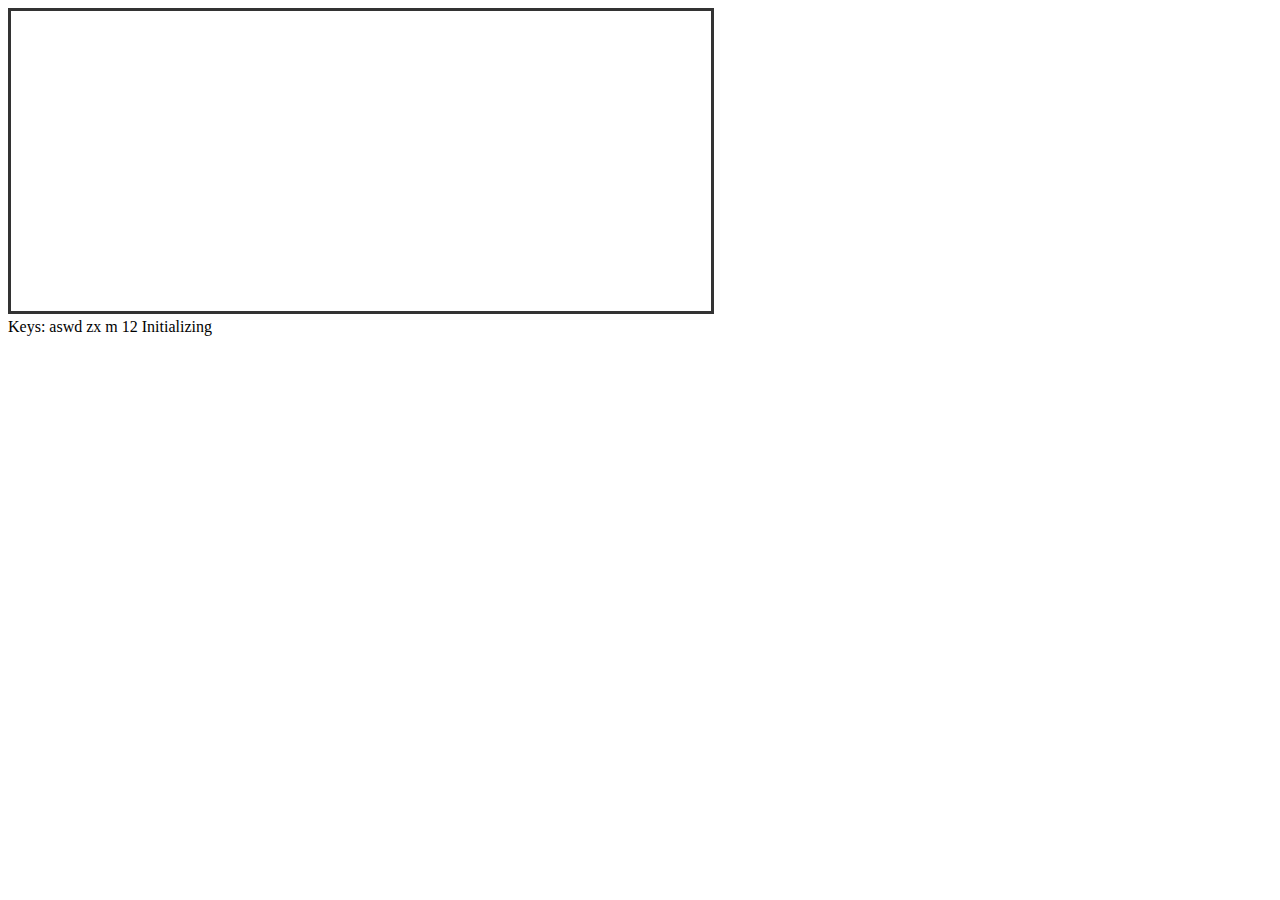
<file: index.html>
<!DOCTYPE html PUBLIC "-//W3C//DTD XHTML 1.0 Strict//EN"
		"http://www.w3.org/TR/xhtml1/DTD/xhtml1-strict.dtd">
<html lang="en" xml:lang="en" xmlns="http://www.w3.org/1999/xhtml" xmlns:x2="http://www.w3.org/TR/xhtml2" xmlns:role=
"http://www.w3.org/2005/01/wai-rdf/GUIRoleTaxonomy#" xmlns:state="http://www.w3.org/2005/07/aaa">
<!-- this validate fails in the javascript -->
<head>
  <title>jFPS</title>
  <link rel="stylesheet" type="text/css" href="css/jfps.css" />
  <script type="text/javascript" src="js/jfps.js"></script>
  <script type="text/javascript" src="js/map0.js"></script>
  <script type="text/javascript" src="js/map1.js"></script>
</head>

<body>
  <canvas id="canvas" width="700" height="300"></canvas><br />
  <span id="instruct">Keys:  aswd zx m 12  </span><span id="stats">Initializing</span>
  <p id="map" style="font-family: 'Lucida Console', Monaco, monospace; font-size: 7px;"></p>
  <script type="text/javascript">
  /* Original source
  https://github.com/OneLoneCoder/videos/blob/master/OneLoneCoder_CommandLineFPS.cpp
  */
	var vendors = ['webkit', 'moz'];
	var canvas = document.getElementById("canvas");
	var divStats = document.getElementById("stats");
	var divMap = document.getElementById("map");
	var texMedia0 = loadTexture("textures/MEDIA0.png");
	var texPISFA0 = loadTexture("textures/PISFA0.png");
	var texPISGB0 = loadTexture("textures/PISGB0.png");
	var texSSWVA1 = loadTexture("textures/SSWVA1.png");
	var texSSWVB1 = loadTexture("textures/SSWVB1.png");
	var texSSWVC1 = loadTexture("textures/SSWVC1.png");
	var texSSWVD1 = loadTexture("textures/SSWVD1.png");
	var texSSWVE0 = loadTexture("textures/SSWVE0.png");
	var texSSWVF0 = loadTexture("textures/SSWVF0.png");
	var texSSWVG0 = loadTexture("textures/SSWVG0.png");
	var texSSWVH0 = loadTexture("textures/SSWVH0.png");
	var texSSWVI0 = loadTexture("textures/SSWVI0.png");
	var texSSWVJ1 = loadTexture("textures/SSWVJ0.png");
	var texSSWVK0 = loadTexture("textures/SSWVK0.png");
	var texSSWVL0 = loadTexture("textures/SSWVL0.png");
	var texSSWVM0 = loadTexture("textures/SSWVM0.png");
	var texWolfCollection = loadTexture("textures/WolfCollection.png", 512, 512);
	var fShowMap = false;
	var fPlayerA = 0.0;			// Player Start Rotation
	var fFOV = 3.14159 / 4.0;	// Field of View
	var fDepth = 16.0;			// Maximum rendering distance
	var fSpeed = 0.01;			// Walking Speed
	
	// Create Map of world space # = wall block, . = space
	var map = map0;
	var nMapWidth = map0Width;				// World Dimensions
	var nMapHeight = map0Height;
	var fPlayerX = map0PlayerX;			// Player Start Position
	var fPlayerY = map0PlayerY;
/*
	var fPlayerX = 14.7;			// Player Start Position
	var fPlayerY = 5.09;
	var map = "";
	var nMapWidth = 16;				// World Dimensions
	var nMapHeight = 16;
	map += "#########       ";
	map += "#               ";
	map += "#       ########";
	map += "#              #";
	map += "#      ##      #";
	map += "#      ##      #";
	map += "#              #";
	map += "###            #";
	map += "##             #";
	map += "#      ####  ###";
	map += "#      #       #";
	map += "#      #       #";
	map += "#              #";
	map += "#      #########";
	map += "#              #";
	map += "################";
*/
	for(var x = 0; x < vendors.length && !window.requestAnimationFrame; ++x) {
		window.requestAnimationFrame = window[vendors[x]+'RequestAnimationFrame'];
		window.cancelAnimationFrame =
		  window[vendors[x]+'CancelAnimationFrame'] || window[vendors[x]+'CancelRequestAnimationFrame'];
	}

	var cw = canvas.width,
		ch = canvas.height,
		cx = null,
		fps = 30,
		fElapsedTime =    1000/fps,
		lastTime     =    (new Date()).getTime(),
		currentTime  =    0,
		delta = 0;
	var nScreenWidth = 100;			// Console Screen Size X (columns)
	var nScreenHeight = 100;			// Console Screen Size Y (rows)
	var blockSizeX = cw / nScreenWidth;
	var blockSizeY = ch / nScreenHeight;
      // Keys
	var fKeyLeft = false;
	var fKeyRight = false;
	var fKeyUp = false;
	var fKeyDown = false;
	var fKeyStrafeLeft = false;
	var fKeyStrafeRight = false;

	function gameLoop() {
		window.requestAnimationFrame(gameLoop);

		currentTime = (new Date()).getTime();
		delta = (currentTime-lastTime);

		//if(delta > fElapsedTime) 
		{
			cx.clearRect(0,0,cw,cw);
			// draw

			for (var x = 0; x < nScreenWidth; x++)
			{
				// For each column, calculate the projected ray angle into world space
				var fRayAngle = (fPlayerA - fFOV/2.0) + (x / nScreenWidth) * fFOV;

				// Find distance to wall
				var fStepSize = 0.1;		  // Increment size for ray casting, decrease to increase										
				var fDistanceToWall = 0.0; //                                      resolution

				var bHitWall = false;		// Set when ray hits wall block
				var bBoundary = false;		// Set when ray hits boundary between two wall blocks

				var fEyeX = Math.sin(fRayAngle); // Unit vector for ray in player space
				var fEyeY = Math.cos(fRayAngle);

				// Incrementally cast ray from player, along ray angle, testing for 
				// intersection with a block
				while (!bHitWall && fDistanceToWall < fDepth)
				{
					fDistanceToWall += fStepSize;
					var nTestX = Math.floor(fPlayerX + fEyeX * fDistanceToWall);
					var nTestY = Math.floor(fPlayerY + fEyeY * fDistanceToWall);
					
					// Test if ray is out of bounds
					if (nTestX < 0 || nTestX >= nMapWidth || nTestY < 0 || nTestY >= nMapHeight)
					{
						bHitWall = true;			// Just set distance to maximum depth
						fDistanceToWall = fDepth;
					}
					else
					{
						// Ray is inbounds so test to see if the ray cell is a wall block
						if(map.charAt(nTestY * nMapWidth + nTestX) != ' ')
						{
							// Ray has hit wall
							bHitWall = true;

							var fBlockMidX = nTestX + 0.5;
							var fBlockMidY = nTestY + 0.5;
							var fTestPointX = fPlayerX + fEyeX + fDistanceToWall;
							var fTestPointY = fPlayerY + fEyeY + fDistanceToWall;
							
							var fTestAngle = Math.atan2((fTestPointY - fBlockMidY), (fTestPointX - fBlockMidX));
							var fSampleX = 0.0;
							if(fTestAngle >= -3.14159 * 0.25 && fTestAngle < 3.14159 * 0.25) {
								fSampleX = fTestPointY - nTestY;
							}
							if(fTestAngle >= 3.14159 * 0.25 && fTestAngle < 3.14159 * 0.75) {
								fSampleX = fTestPointX - nTestX;
							}
							if(fTestAngle < -3.14159 * 0.25 && fTestAngle >= -3.14159 * 0.75) {
								fSampleX = fTestPointX - nTestX;
							}
							if(fTestAngle >= 3.14159 * 0.75 && fTestAngle < -3.14159 * 0.75) {
								fSampleX = fTestPointY - nTestY;
							}
							fSampleX = fSampleX - Math.trunc(fSampleX);
						}
					}
				}
			
				// Calculate distance to ceiling and floor
				var nCeiling = (nScreenHeight/2.0) - nScreenHeight / (fDistanceToWall);
				var nFloor = nScreenHeight - nCeiling;

				// Shader walls based on distance
				var nTexture = 0;
				var nLight = 0
				if (fDistanceToWall > fDepth) {
					nShade = '#000000';	// Out of range
				}
				else 
				{
					nLight = (1.0 - (fDistanceToWall / fDepth)) * 172;
				}
				switch(map.charAt(nTestY * nMapWidth + nTestX)) {
				default:
				case '#':
					nTextureX = 0;//0;
					nTextureY = 0;
					break;
				case ':':
					nTextureX = 128;//1;
					nTextureY = 0;
					break;
				case ';':
					nTextureX = 256;//2;
					nTextureY = 0;
					break;
				case ',':
					nTextureX = 768;
					nTextureY = 0;
					break;
				case '+':
					nTextureX = 0;
					nTextureY = 128;
					break;
				case '.':
					nTextureX = 128;
					nTextureY = 128;
					break;
				case '`':
					nTextureX = 768;
					nTextureY = 128;
					break;
				case '`':
					nTextureX = 256;
					nTextureY = 256;
					break;
				case '\\':
					nTextureX = 768;
					nTextureY = 256;
					break;
				case '@':
					nTextureX = 0;
					nTextureY = 384;
					break;
				case '[':	// not found
					nTextureX = 256;
					nTextureY = 384;
					break;
				}
					nTextureX = 0;//0;
					nTextureY = 0;
				var nPitch = 512;
				if (bBoundary)		nShade = '#000000'; // Black it out
				
				var drawX = nScreenWidth - x;
				for (var y = 0; y < nScreenHeight; y++)
				{
					// Each Row
					if(y <= nCeiling) {
						//var nCeilColor = (nCeiling - y) * 2;
						//cx.fillStyle = "rgb("+nCeilColor+","+nCeilColor+","+nCeilColor+")";
						cx.fillStyle = '#101010';
					} else if(y > nFloor) {
// Shade floor based on distance
						var b = ((y -nScreenHeight/2.0) / (nScreenHeight / 2.0));
						var nFloorColor = (b * 0.5) * 255;
						cx.fillStyle = "rgb("+nFloorColor*0.1+","+nFloorColor+","+nFloorColor*0.2+")";
					}
					else
					{	
						var	fSampleY = (y - nCeiling) / (nFloor - nCeiling);
						cx.fillStyle = getTexturePixel(Math.floor(nTextureX + (fSampleX * 128.0)), Math.floor(nTextureY + (fSampleY * 128.0)), texWolfCollection);
					}
					//cx.fillRect(x, y, blockSizeX, blockSizeY);
					cx.fillRect(drawX * blockSizeX, y * blockSizeY, blockSizeX, blockSizeY);
				}
			}
				//cx.drawImage(texWolfCollection, 0, 0);
			// Display Stats
			//swprintf_s(screen, 40, L"X=%3.2f, Y=%3.2f, A=%3.2f FPS=%3.2f ", fPlayerX, fPlayerY, fPlayerA, 1.0f/fElapsedTime);
			divStats.innerHTML = "X=" + Math.round(fPlayerX * 100) / 100 + ", Y=" + Math.round(fPlayerY * 100) / 100 + ", A=" + Math.round((fPlayerA * 57.2958) * 100) / 100 + " fps=" + Math.round((1000/delta)*100)/100;
			
			if(fShowMap) {
				// Display Map
				screen = "";
				nPlayerX = Math.floor(fPlayerX);
				nPlayerY = Math.floor(fPlayerY);
				for (var ny = 0; ny < nMapHeight; ny++)
				{
					for (var nx = 0; nx < nMapWidth; nx++) 
					{
						if(nx == nPlayerX && ny == nPlayerY) {
							screen += 'P';
						} else if(map[ny * nMapWidth + nx] != ' ') {
							screen += '#';//map[ny * nMapWidth + nx];
						} else {
							screen += '_';
						}
					}
					screen += "<br />";
				}

				// Display Frame
				//screen[nScreenWidth * nScreenHeight - 1] = '\0';
				divMap.innerHTML = screen;
			}		
			if(fKeyLeft) {
			    fPlayerA += (fSpeed * 5);// * fElapsedTime;
			    if(fPlayerA > 6.28319) {
			        fPlayerA -= 6.28319;
			    }
			}
			if(fKeyRight) {
			    fPlayerA -= (fSpeed * 5);// * fElapsedTime;
			    if(fPlayerA < 0) {
			        fPlayerA += 6.28319;
			    }
			}
			if(fKeyUp) {
			    fPlayerX += Math.sin(fPlayerA) * fSpeed * fElapsedTime;
			    fPlayerY += Math.cos(fPlayerA) * fSpeed * fElapsedTime;
			    if(map.charAt(Math.floor(fPlayerY) * nMapWidth + Math.floor(fPlayerX)) != ' ')
			    {
			        fPlayerX -= Math.sin(fPlayerA) * fSpeed * fElapsedTime;
			        fPlayerY -= Math.cos(fPlayerA) * fSpeed * fElapsedTime;
			    }
			}
			if(fKeyDown) {
			    fPlayerX -= Math.sin(fPlayerA) * fSpeed * fElapsedTime;
			    fPlayerY -= Math.cos(fPlayerA) * fSpeed * fElapsedTime;
			    if(map.charAt(Math.floor(fPlayerY) * nMapWidth + Math.floor(fPlayerX)) != ' ')
			    {
			        fPlayerX += Math.sin(fPlayerA) * fSpeed * fElapsedTime;
			        fPlayerY += Math.cos(fPlayerA) * fSpeed * fElapsedTime;
			    }
			}
			if(fKeyStrafeLeft) {
			    fPlayerX -= Math.sin(fPlayerA) * fSpeed * fElapsedTime;;
			    fPlayerY += Math.cos(fPlayerA) * fSpeed * fElapsedTime;;
			    if(map.charAt(Math.floor(fPlayerY) * nMapWidth + Math.floor(fPlayerX)) != ' ')
			    {
			        fPlayerX += Math.sin(fPlayerA) * fSpeed * fElapsedTime;;
			        fPlayerY -= Math.cos(fPlayerA) * fSpeed * fElapsedTime;;
			    }
			}
			if(fKeyStrafeRight) {
			    fPlayerX += Math.sin(fPlayerA) * fSpeed * fElapsedTime;;
			    fPlayerY -= Math.cos(fPlayerA) * fSpeed * fElapsedTime;;
			    if(map.charAt(Math.floor(fPlayerY) * nMapWidth + Math.floor(fPlayerX)) != ' ')
			    {
			        fPlayerX -= Math.sin(fPlayerA) * fSpeed * fElapsedTime;;
			        fPlayerY += Math.cos(fPlayerA) * fSpeed * fElapsedTime;;
			    }
			}
			lastTime = currentTime - (delta % fElapsedTime);
		}
	}

	window.addEventListener("keydown", function (event) {
	    switch (event.keyCode) {
	        case 65://'a':
	            // left
	            fKeyLeft = true;
	            break;
	        case 68://'d':
	            // right
	            fKeyRight = true;
	            break;
	        case 87://'w':
	            // up
	            fKeyUp = true;
	            break;
	        case 83://'s':
	            // down
	            fKeyDown = true;
	            break;
	        case 32:
	            // Space - fire
	            break;
	        case 90:
	            // Z - strafe left
	            fKeyStrafeLeft = true;
	            break;
	        case 88:
	            // x - strafe right
	            fKeyStrafeRight = true;
	            break;
	    }
	});

	window.addEventListener("keyup", function (event) {
	    switch (event.keyCode) {
	        case 65:
	            // left
	            fKeyLeft = false;
	            break;
	        case 68:
	            // right
	            fKeyRight = false;
	            break;
	        case 87:
	            // up
	            fKeyUp = false;
	            break;
	        case 83:
	            // down
	            fKeyDown = false;
	            break;
	        case 32:
	            // Space - fire
	            break;
	        case 90:
	            // Z - strafe left
	            fKeyStrafeLeft = false;
	            break;
	        case 88:
	            // x - strafe right
	            fKeyStrafeRight = false;
	            break;
	            // show hid map
	        case 77:
	            fShowMap = !fShowMap;
	            if (!fShowMap) {
	                divMap.innerHTML = "";
	            }
	            break;
	            // change maps
	        case 49:	//1
	            map = map0;
	            nMapWidth = map0Width;				// World Dimensions
	            nMapHeight = map0Height;
	            fPlayerX = map0PlayerX;			// Player Start Position
	            fPlayerY = map0PlayerY;
	            break;
	        case 50:	//2
	            map = map1;
	            nMapWidth = map1Width;				// World Dimensions
	            nMapHeight = map1Height;
	            fPlayerX = map1PlayerX;			// Player Start Position
	            fPlayerY = map1PlayerY;
	            break;

	    }
	});
	
	if (typeof (canvas.getContext) !== undefined) {
		cx = canvas.getContext('2d');

		gameLoop();
	}
  </script>
</body>
</file>
<file: css/jfps.css>
canvas {
    border: 3px solid #333;
}
</file>
